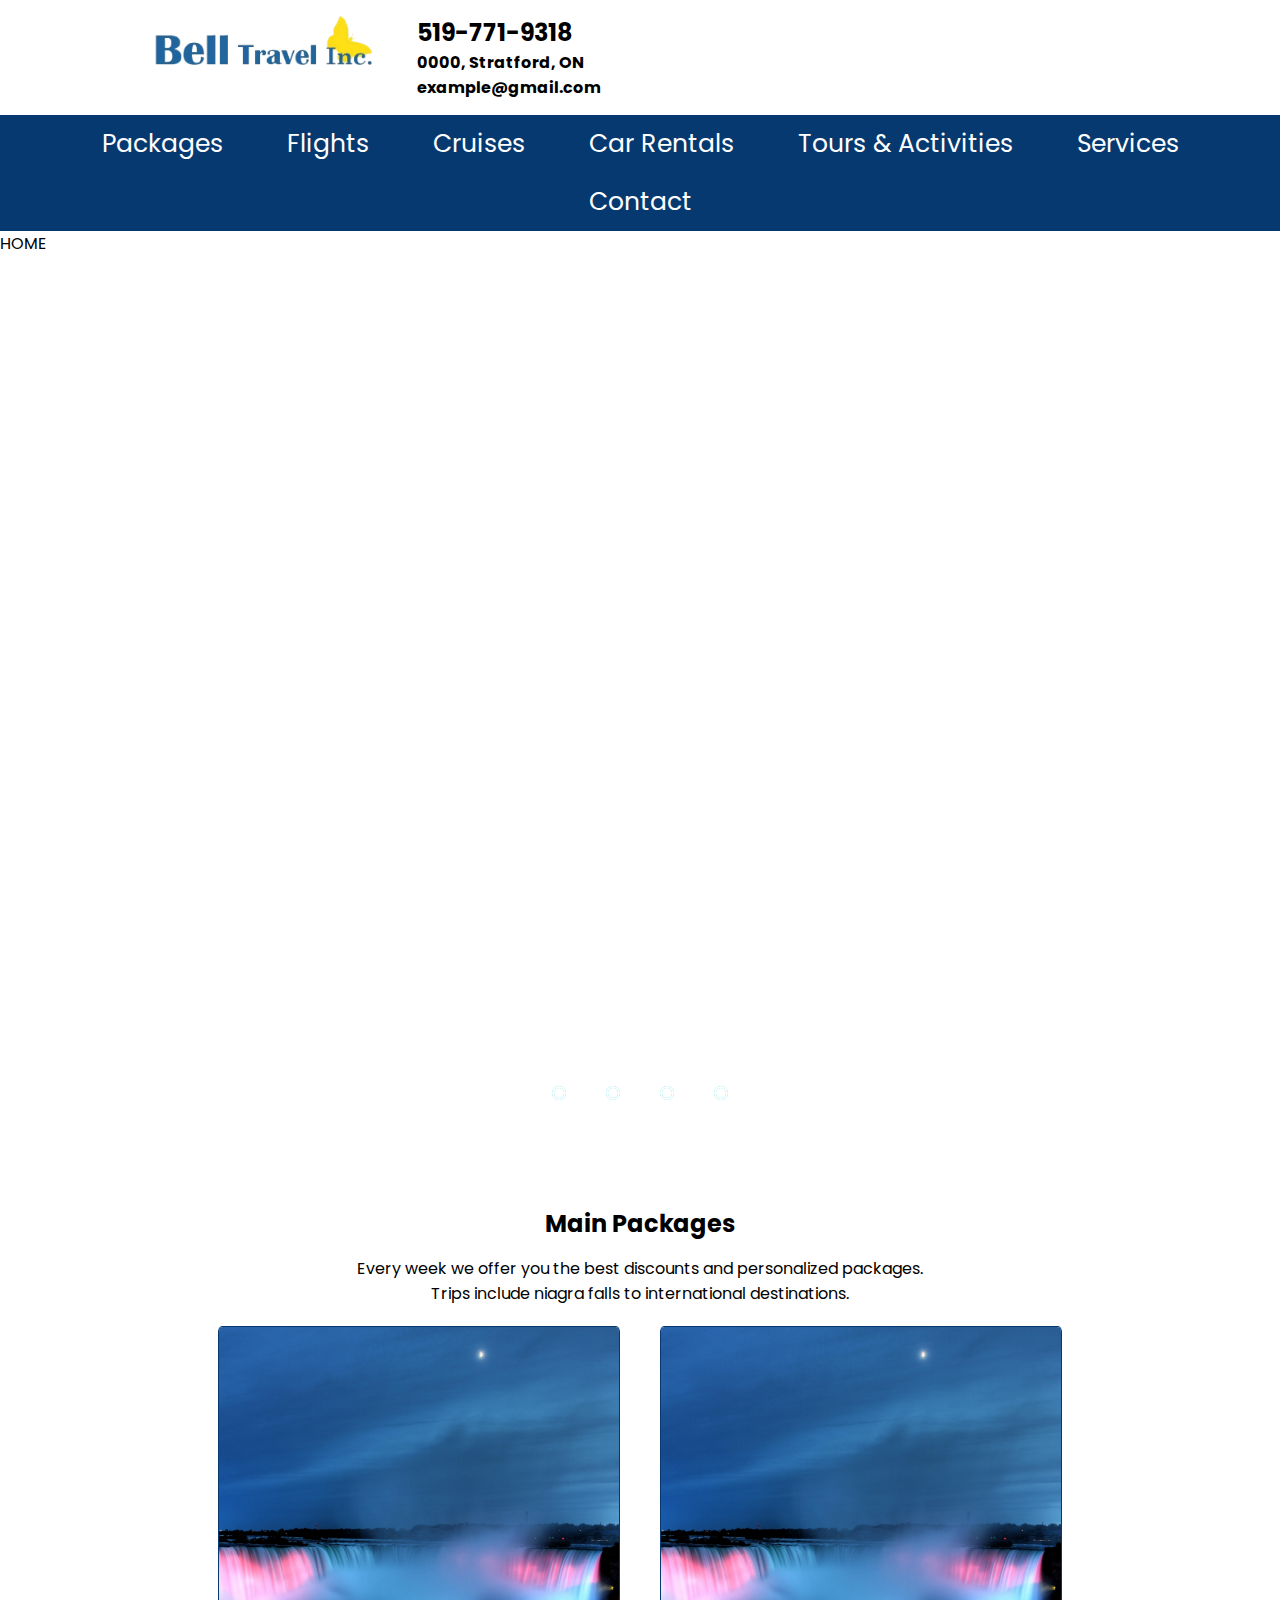
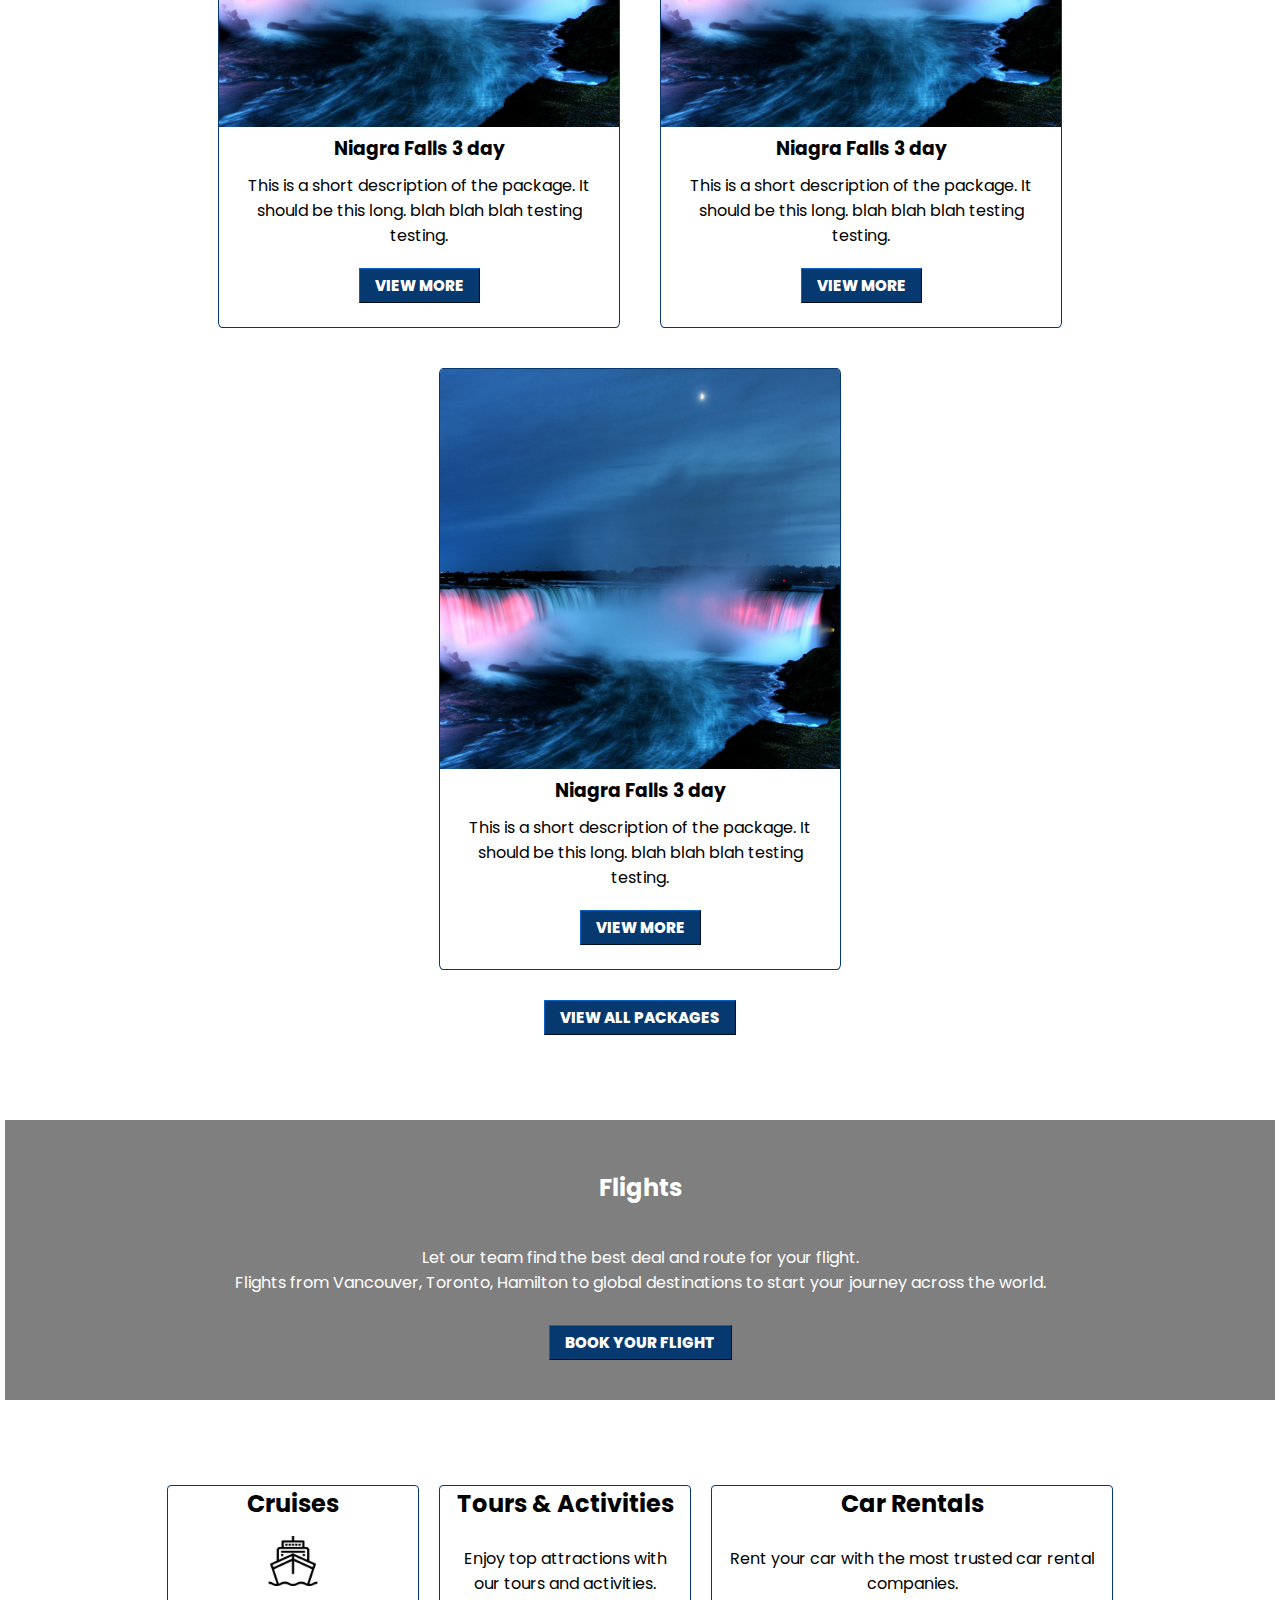
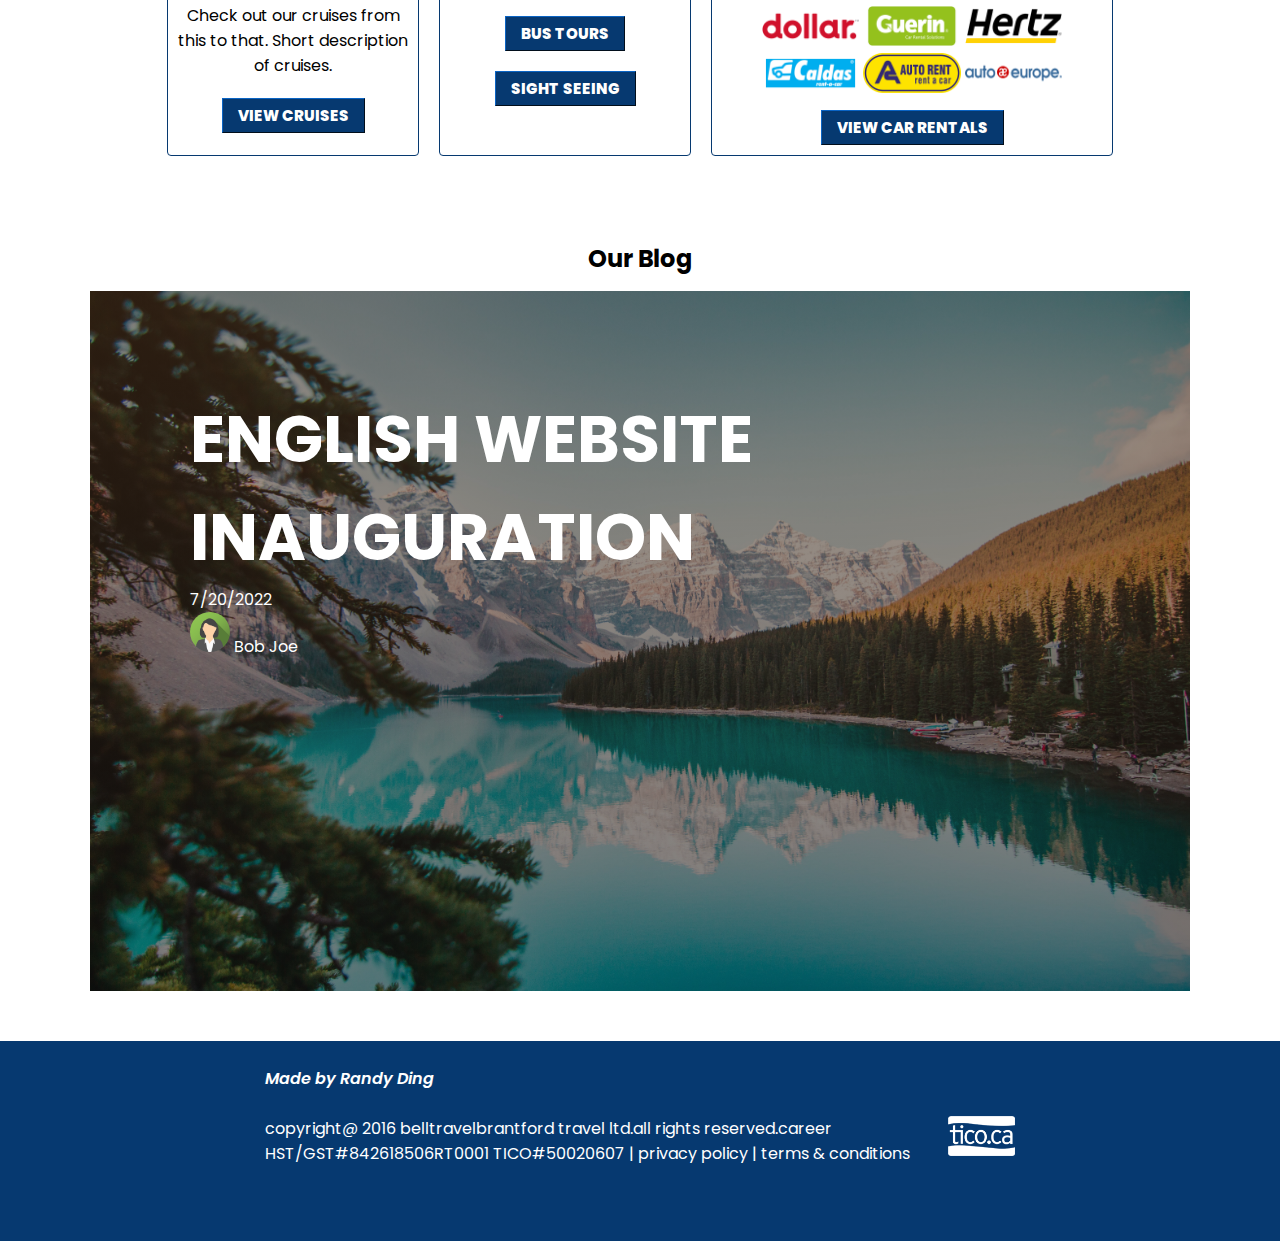
<file: index.html>
<!DOCTYPE html>

<!--HOME PAGE OF BELL TRAVEL WEBSITE, Created by: Randy Ding-->
<html lang="en" dir="ltr">
    <head>
        <title>Bell Travel</title>
        <link rel="stylesheet" href="header-footer.css"/>
        <link rel="stylesheet" href="home.css"/>
        <meta charset="utf-8">
        <script src="https://ajax.googleapis.com/ajax/libs/jquery/1.11.0/jquery.min.js"></script>
        <script src="parallax.min.js"></script>
    </head>


    <body>
        <!--header of page-->
        <header>
            <div class="banner">
                <li class="logo"><a href="index.html"><img src="images/logo - new.png" height="50"></a></li>
                <ul>
                    <li><h2>519-771-9318</h2></li>
                    <li><h4> 0000, Stratford, ON</h4></li>
                    <li><h4>example@gmail.com</h4></li>
                </ul>
            </div>
            <nav class="navigation-bar">
                <ul>
                    <a href="packages.html"><li>Packages</li></a>
                    <a href="flights.html"><li>Flights</li></a>
                    <a href="cruises.html"><li>Cruises</li></a>
                    <a href="carrental.html"><li>Car Rentals</li></a>
                    <li>Tours & Activities
                        <ul class="dropdown-menu">
                            <a href="bustours.html"><li>Bus Tours</li></a>
                            <li>Sight Seeing</li>
                        </ul>
                    </li>
                    <li>Services
                        <ul class="dropdown-menu">
                            <a href="chinesevisa.html"><li>Chinese Visa</li></a>
                            <li>NEXUS Application</li>
                            <li>
                                Flight schedules
                                <ul class="sub-menu">
                                    <li>Toronto Departures</li>
                                    <li>Hamilton Departures</li>
                                    <li>Vancouver Departures</li>
                                </ul>
                            </li>
                        </ul>
                    </li>
                    <a href="contact.html"><li>Contact</li></a>
                </ul>
            </nav>
        </header>

        <!--............-->
        <!--Body of page-->
        <!--............-->
        <div class="context">
            <!--Slider-->
            <div class="slider">
                <div class="slides">
                    <!--Radio buttons-->
                    <input type="radio" name="radio-btn" id="radio1">
                    <input type="radio" name="radio-btn" id="radio2">
                    <input type="radio" name="radio-btn" id="radio3">
                    <input type="radio" name="radio-btn" id="radio4">
                    <!--slide images-->
                    <div class="slide first">
                        HOME
                    </div>
                    <div class="slide second">
                        <img src="images/stock-poster 2.jpg" alt="">
                    </div>
                    <div class="slide third">
                        <img src="images/stock-poster 3.jpg" alt="">
                    </div>
                    <div class="slide fourth">
                        <img src="images/stock-poster 4.jpg" alt="">
                    </div>
                    <!--auto navigate-->
                    <div class="navigation-auto">
                        <div class="auto-btn1"></div>
                        <div class="auto-btn2"></div>
                        <div class="auto-btn3"></div>
                        <div class="auto-btn4"></div>
                    </div>
                </div>
                <!--manual navigate-->
                <div class="navigate-manual">
                    <label for="radio1" class="manual-btn"></label>
                    <label for="radio2" class="manual-btn"></label>
                    <label for="radio3" class="manual-btn"></label>
                    <label for="radio4" class="manual-btn"></label>
                </div>
            </div>
            <script type="text/javascript">
                var counter = 1;
                setInterval(function(){
                    document.getElementById('radio' + counter).checked = true;
                    counter++;
                    if(counter > 4){
                        counter = 1;
                    }
                }, 6000);
            </script>
            <!--Main Packages-->
            <div class="main-packages-section">
                <h2 class="title">Main Packages</h2>
                <p class="paragraph">Every week we offer you the best discounts and personalized packages.
                <br>Trips include niagra falls to international destinations.
                </p>
                <ul class="grid main-packages">
                    <li>
                        <img src="images/stock-crowne-plaza-niagara-falls-3114408472-3x2.jpg" height="400px">
                        <h3>Niagra Falls 3 day</h3>
                        <p>This is a short description of the package. It should be this long. blah blah blah testing testing.</p>
                        <button type="button"><a href="packages.html">VIEW MORE</a></button>
                    </li>
                    <li>
                        <img src="images/stock-crowne-plaza-niagara-falls-3114408472-3x2.jpg" height="400px">
                        <h3>Niagra Falls 3 day</h3>
                        <p>This is a short description of the package. It should be this long. blah blah blah testing testing.</p>
                        <button type="button"><a href="packages.html">VIEW MORE</a></button>
                    </li>
                    <li>
                        <img src="images/stock-crowne-plaza-niagara-falls-3114408472-3x2.jpg" height="400px">
                        <h3>Niagra Falls 3 day</h3>
                        <p>This is a short description of the package. It should be this long. blah blah blah testing testing.</p>
                        <button type="button" class="view-all"><a href="packages.html">VIEW MORE</a></button>
                    </li>
                </ul>
                <button type="button"><a href="packages.html">VIEW ALL PACKAGES</a></button>
            </div>
        <!--flights-->
            <div class="parallax-window" data-parallax="scroll" data-image-src="images\stock-toronto-pearson-international-airport-departures.jpg">
                <div class="flights-section">
                    <h2 class="flights title">Flights</h2>
                    <p class="flights paragraph">Let our team find the best deal and route for your flight.<br>
                    Flights from Vancouver, Toronto, Hamilton to global destinations to start your journey across the world.
                    </p>
                    <button type="button" class="flight-btn"><a href="flights.html">BOOK YOUR FLIGHT</a></button>
                </div>
            </div>
        <!--Other Bookings-->
            <div class="other-bookings-section">
                <ul class="grid other-bookings">
                    <li class="cruises">
                        <h2 class="title">Cruises</h2>
                        <img src="images/ship.png" height="50px">
                        <p>Check out our cruises from this to that. Short description of cruises.</p>
                        <button type="button"><a href=cruises.html>VIEW CRUISES</a></button>
                    </li>
                    <li class="tours-and-activities">
                        <h2 class="title">Tours & Activities</h2>
                        <p>Enjoy top attractions with our tours and activities.</p>
                        <button type="button"><a href=bustours.html>BUS TOURS</a></button>
                        <button type="button"><a href=sightseeing.html>SIGHT SEEING</a></button>
                    </li>
                    <li class="car-rentals">
                        <h2 class="title">Car Rentals</h2>
                        <p>Rent your car with the most trusted car rental companies.</p>
                        <ul>
                            <li><img src="images/dollar.png" height="40px"></li>
                            <li><img src="images/guerin.png" height="40px"></li>
                            <li><img src="images/hertz.png" height="40px"></li>
                            <li><img src="images/caldas.png" height="40px"></li>
                            <li><img src="images/auto_rent.png" height="40px"></li>
                            <li><img src="images/auto_europe.png" height="40px"></li>
                        </ul>
                        <button type="button"><a href="carrental.html">VIEW CAR RENTALS</a></button>
                    </li>
                </ul>
            </div>
            <div class="blog-container">
                <h2 class="title">Our Blog</h2>
                <a href="blog.html">
                    <div class="blog">
                        <h1 class="white">ENGLISH WEBSITE INAUGURATION</h1>
                        <p class="white">7/20/2022</p>
                        <ul>
                            <li><img src="images/img_avatar2.png" alt="Avatar" class="pfp" height="40px"></li>
                            <li class="white line">Bob Joe</li>
                        </ul>
                    </div>
                </a>
            </div>
        </div>
             

        <!--footer of page-->
        <footer>
            <div class="foot">
                <p class="creater-name">Made by Randy Ding</p>
                <p>copyright@ 2016 belltravelbrantford travel ltd.all rights reserved.career HST/GST#842618506RT0001    TICO#50020607 | 
                <a href="https://www.tico.ca/about-tico/policies/privacy-policy.html#:~:text=TICO%20has%20the%20authority%20to,fulfill%20its%20consumer%20protection%20mandate." class="white">privacy policy</a> | terms & conditions</p>
                <img class="tico-img"src="images/tico-logo-footer.png" height="40px"/>
            </div>
        </footer>
    </body>



</html>
</file>
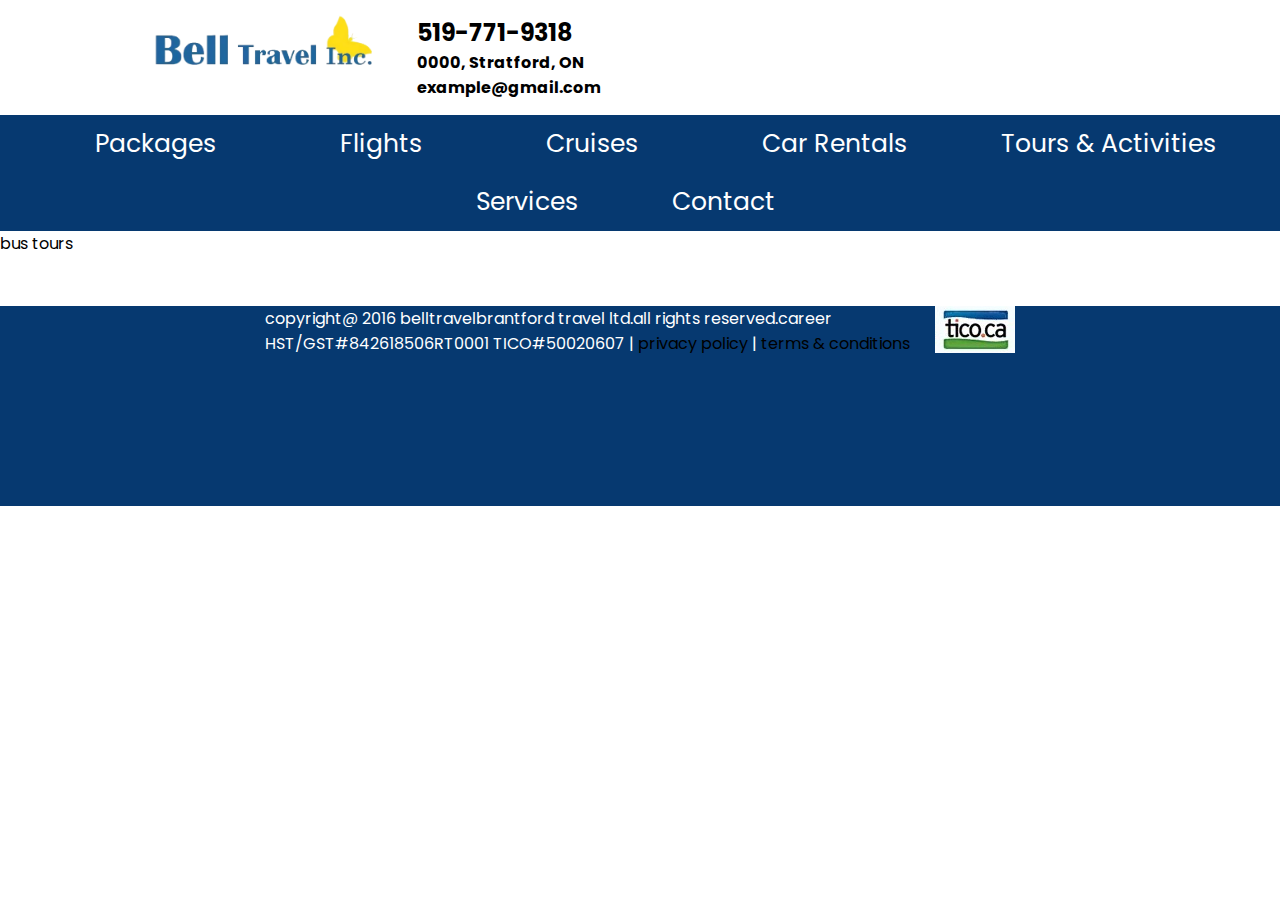
<file: bustours.html>
<!DOCTYPE html>

<!--TOURS & ACTIVITIES OF BELL TRAVEL WEBSITE, Created by: Randy Ding-->
<html>
    <head>
        <title>Bell Travel</title>
        <link rel="stylesheet" href="header-footer.css"/>

    </head>


    <body>
        <!--header of page-->
        <header>
            <div class="banner">
                <li class="logo"><a href="index.html"><img src="images/logo - new.png" height="50"></a></li>
                <ul>
                    <li><h2>519-771-9318</h2></li>
                    <li><h4> 0000, Stratford, ON</h4></li>
                    <li><h4>example@gmail.com</h4></li>
                </ul>
            </div>
            <nav class="navigation-bar">
                <ul>
                    <li><a href="packages.html">Packages</a></li>
                    <li><a href="flights.html">Flights</a></li>
                    <li><a href="cruises.html">Cruises</a></li>
                    <li><a href="carrentals.html">Car Rentals</a></li>
                    <li>Tours & Activities
                        <ul class="dropdown-menu">
                            <li><a href="bustours.html">Bus Tours</a></li>
                        </ul>
                    </li>
                    <li>Services
                        <ul class="dropdown-menu">
                            <li><a href="chinesevisa.html">Chinese Visa</a></li>
                            <li>NEXUS Application</li>
                            <li>Flight schedules</li>
                        </ul>
                    </li>
                    <li><a href="contact.html">Contact</a></li>
                </ul>
            </nav>
            bus tours
        </header>

        <!--Body of page-->
        

        <!--footer of page-->
        <footer>
            <div class="foot">
                <p>copyright@ 2016 belltravelbrantford travel ltd.all rights reserved.career HST/GST#842618506RT0001    TICO#50020607 |
                <span class="lan"><a href="https://www.tico.ca/about-tico/policies/privacy-policy.html#:~:text=TICO%20has%20the%20authority%20to,fulfill%20its%20consumer%20protection%20mandate.">privacy policy</a></span> | <span class="lan">terms & conditions</span></p>
                <img class="tico-img"src="images/tico.jpg" />
             </div>
        </footer>
    </body>



</html>
</file>
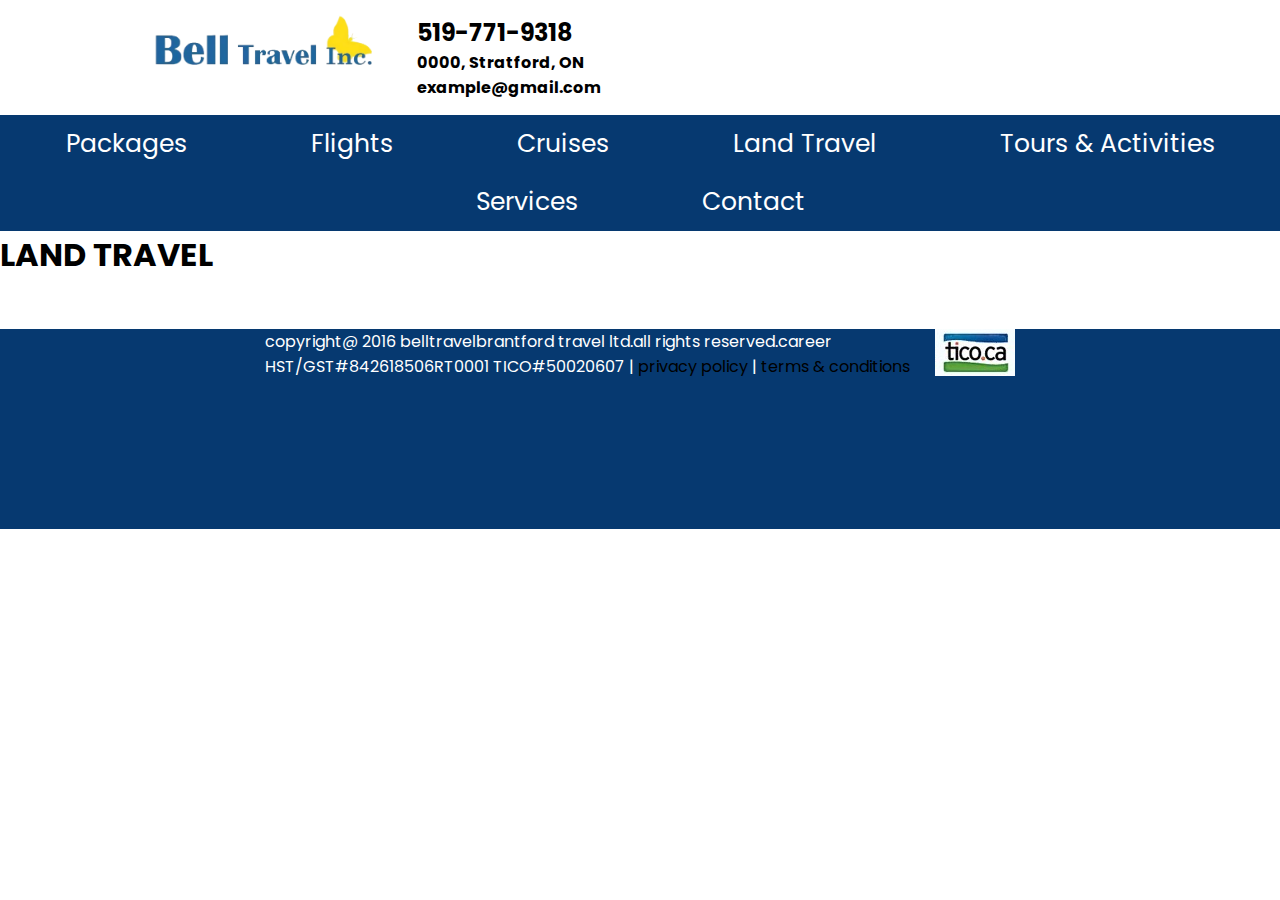
<file: carrental.html>
<!DOCTYPE html>

<!--LAND TRAVEL PAGE OF BELL TRAVEL WEBSITE, Created by: Randy Ding-->
<html>
    <head>
        <title>Bell Travel</title>
        <link rel="stylesheet" href="header-footer.css"/>

    </head>


    <body>
        <!--header of page-->
        <header>
            <div class="banner">
                <li class="logo"><a href="index.html"><img src="images/logo - new.png" height="50"></a></li>
                <ul>
                    <li><h2>519-771-9318</h2></li>
                    <li><h4> 0000, Stratford, ON</h4></li>
                    <li><h4>example@gmail.com</h4></li>
                </ul>
            </div>
            <nav class="navigation-bar">
                <ul>
                    <li><a href="packages.html">Packages</a></li>
                    <li><a href="flights.html">Flights</a></li>
                    <li><a href="cruises.html">Cruises</a></li>
                    <li><a href="landtravel.html">Land Travel</a></li>
                    <li><a href="tours&activities.html">Tours & Activities</a></li>
                    <li><a href="services.html">Services</a></li>
                    <li><a href="contact.html">Contact</a></li>
                </ul>
            </nav>
            <h1>LAND TRAVEL</h1>
        </header>

        <!--Body of page-->
        

        <!--footer of page-->
        <footer>
            <div class="foot">
                <p>copyright@ 2016 belltravelbrantford travel ltd.all rights reserved.career HST/GST#842618506RT0001    TICO#50020607 |
                <span class="lan"><a href="https://www.tico.ca/about-tico/policies/privacy-policy.html#:~:text=TICO%20has%20the%20authority%20to,fulfill%20its%20consumer%20protection%20mandate.">privacy policy</a></span> | <span class="lan">terms & conditions</span></p>
                <img class="tico-img"src="images/tico.jpg" />
             </div>
        </footer>
    </body>



</html>
</file>
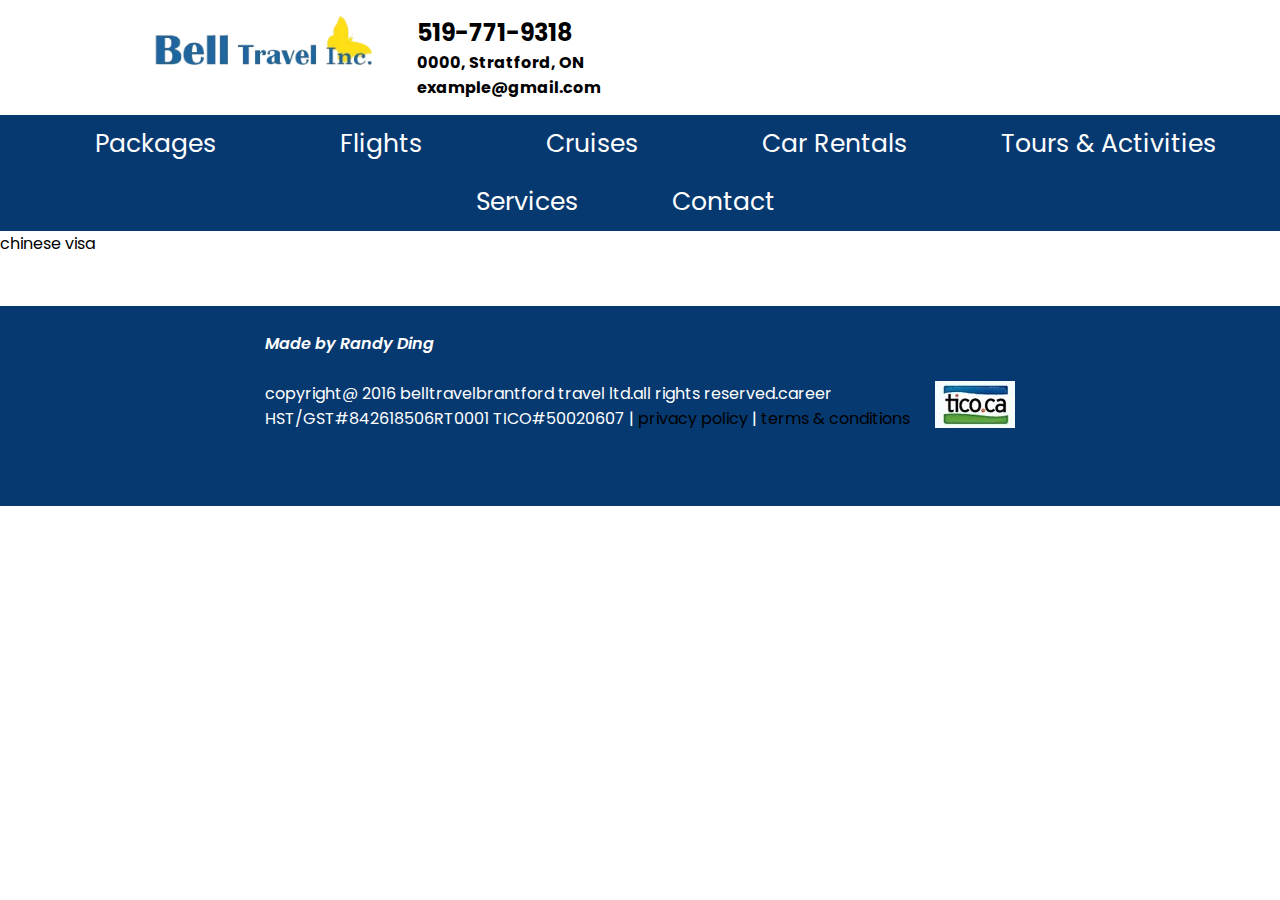
<file: chinesevisa.html>
<!DOCTYPE html>

<!--SERVICES PAGE OF BELL TRAVEL WEBSITE, Created by: Randy Ding-->
<html>
    <head>
        <title>Bell Travel</title>
        <link rel="stylesheet" href="header-footer.css"/>

    </head>


    <body>
        <!--header of page-->
        <header>
            <div class="banner">
                <li class="logo"><a href="index.html"><img src="images/logo - new.png" height="50"></a></li>
                <ul>
                    <li><h2>519-771-9318</h2></li>
                    <li><h4> 0000, Stratford, ON</h4></li>
                    <li><h4>example@gmail.com</h4></li>
                </ul>
            </div>
            <nav class="navigation-bar">
                <ul>
                    <li><a href="packages.html">Packages</a></li>
                    <li><a href="flights.html">Flights</a></li>
                    <li><a href="cruises.html">Cruises</a></li>
                    <li><a href="carrental.html">Car Rentals</a></li>
                    <li>Tours & Activities
                        <ul class="dropdown-menu">
                            <li><a href="bustours.html">Bus Tours</a></li>
                        </ul>
                    </li>
                    <li>Services
                        <ul class="dropdown-menu">
                            <li><a href="chinesevisa.html">Chinese Visa</a></li>
                            <li>NEXUS Application</li>
                            <li>Flight schedules</li>
                        </ul>
                    </li>
                    <li><a href="contact.html">Contact</a></li>
                </ul>
            </nav>
            chinese visa
        </header>

        <!--Body of page-->
        

        <!--footer of page-->
        <footer>
            <div class="foot">
                <p class="creater-name">Made by Randy Ding</p>
                <p>copyright@ 2016 belltravelbrantford travel ltd.all rights reserved.career HST/GST#842618506RT0001    TICO#50020607 |
                <span class="lan"><a href="https://www.tico.ca/about-tico/policies/privacy-policy.html#:~:text=TICO%20has%20the%20authority%20to,fulfill%20its%20consumer%20protection%20mandate.">privacy policy</a></span> | <span class="lan">terms & conditions</span></p>
                <img class="tico-img"src="images/tico.jpg" />
             </div>
        </footer>
    </body>



</html>
</file>
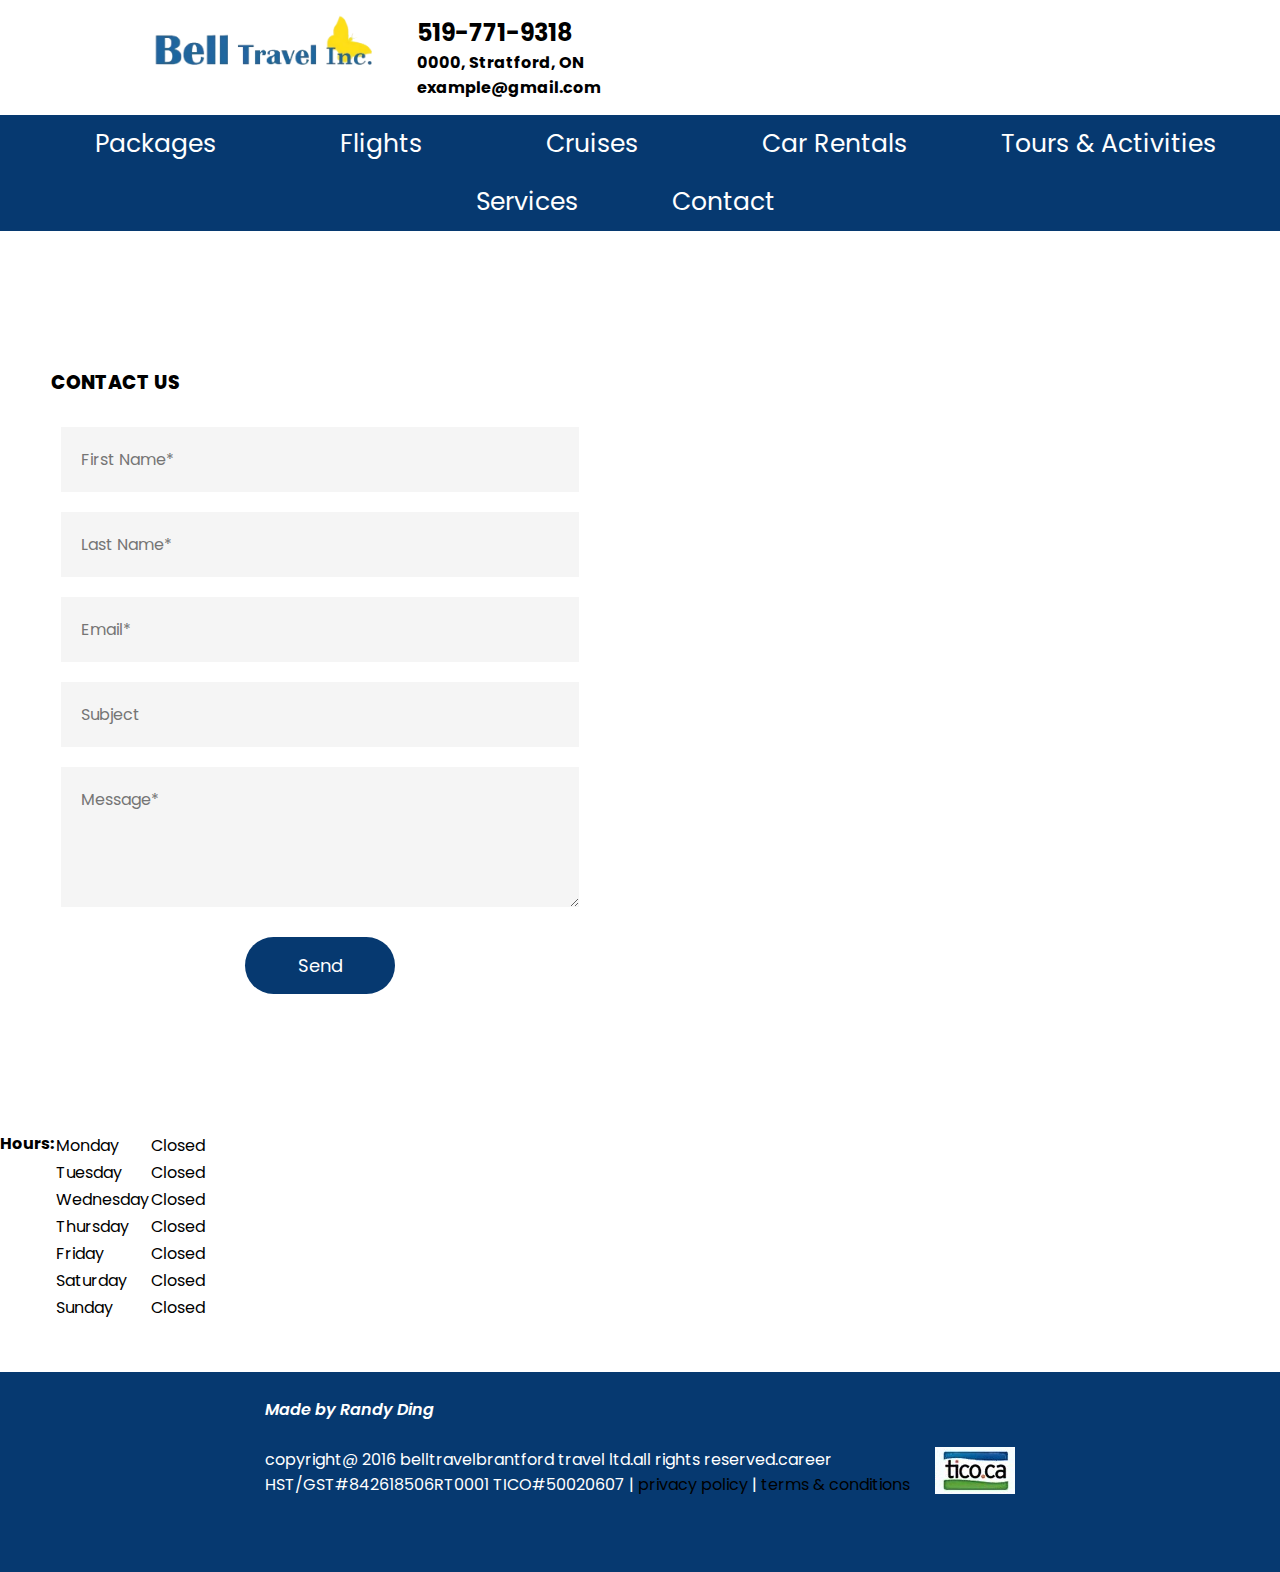
<file: contact.html>
<!DOCTYPE html>

<!--CONTACT PAGE OF BELL TRAVEL WEBSITE, Created by: Randy Ding-->
<html>
    <head>
        <title>Bell Travel</title>
        <link rel="stylesheet" href="header-footer.css"/>
        <link rel="stylesheet" href="contact.css"/>

    </head>


    <body>
        <!--header of page-->
        <header>
            <div class="banner">
                <li class="logo"><a href="index.html"><img src="images/logo - new.png" height="50"></a></li>
                <ul>
                    <li><h2>519-771-9318</h2></li>
                    <li><h4> 0000, Stratford, ON</h4></li>
                    <li><h4>example@gmail.com</h4></li>
                </ul>
            </div>
            <nav class="navigation-bar">
                <ul>
                    <li><a href="packages.html">Packages</a></li>
                    <li><a href="flights.html">Flights</a></li>
                    <li><a href="cruises.html">Cruises</a></li>
                    <li><a href="carrental.html">Car Rentals</a></li>
                    <li>Tours & Activities
                        <ul class="dropdown-menu">
                            <li><a href="bustours.html">Bus Tours</a></li>
                        </ul>
                    </li>
                    <li>Services
                        <ul class="dropdown-menu">
                            <li><a href="chinesevisa.html">Chinese Visa</a></li>
                            <li>NEXUS Application</li>
                            <li>Flight schedules</li>
                        </ul>
                    </li>
                    <li><a href="contact.html">Contact</a></li>
                </ul>
            </nav>
        </header>

        <!--Body of page-->

        <!--Contact form-->
        <div class="containerl">
            <div class="contact-form">
                <form onsubmit="sendEmail(); reset(); return false;">
                    <h3>CONTACT US</h3>
                    <input type="text" id="first-name" placeholder="First Name*" required>
                    <input type="text" id="last-name" placeholder="Last Name*" required>
                    <input type="email" id="email" placeholder="Email*" required>
                    <input type="text" id="subject" placeholder="Subject">
                    <textarea id="message" rows="4" placeholder="Message*" required></textarea>
                    <button type="submit">Send</button>
                </form>
            </div>
            <script src="https://smtpjs.com/v3/smtp.js"></script>
            <script>
                function sendEmail(){
                    Email.send({
                        Host : "smtp.elasticemail.com",
                        Username : "dingrandy6@gmail.com",
                        Password : "1AF35326161BA3B3D89F2539D568457711FA",
                        To : "lucyzhao2017@gmail.com",
                        From : document.getElementById("email").value,
                        Subject : document.getElementById("subject").value,
                        Body : "Name:" + document.getElementById("first-name").value + " " + document.getElementById("last-name").value
                                + "<br> Email:" + document.getElementById("email").value
                                + "<br> Subject:" + document.getElementById("subject").value
                                + "<br> Message:" + document.getElementById("message").value
                    }).then(
                    message => alert(message)
                    );
                }
            </script>

        <!--Contact info-->
        <div class="info">
                <h4>Hours:</h4>
                <table>
                    <tr>
                        <td>Monday</td>
                        <td>Closed</td>
                    </tr>
                    <tr>
                        <td>Tuesday</td>
                        <td>Closed</td>
                    </tr>
                    <tr>
                        <td>Wednesday</td>
                        <td>Closed</td>
                    </tr>
                    <tr>
                        <td>Thursday</td>
                        <td>Closed</td>
                    </tr>
                    <tr>
                        <td>Friday</td>
                        <td>Closed</td>
                    </tr>
                    <tr>
                        <td>Saturday</td>
                        <td>Closed</td>
                    </tr>
                    <tr>
                        <td>Sunday</td>
                        <td>Closed</td>
                    </tr>
                </table>
        </div>
    </div>



        <!--footer of page-->
        <footer>
            <div class="foot">
                <p class="creater-name">Made by Randy Ding</p>
                <p>copyright@ 2016 belltravelbrantford travel ltd.all rights reserved.career HST/GST#842618506RT0001    TICO#50020607 |
                <span class="lan"><a href="https://www.tico.ca/about-tico/policies/privacy-policy.html#:~:text=TICO%20has%20the%20authority%20to,fulfill%20its%20consumer%20protection%20mandate.">privacy policy</a></span> | <span class="lan">terms & conditions</span></p>
                <img class="tico-img"src="images/tico.jpg" />
             </div>
        </footer>
    </body>



</html>
</file>
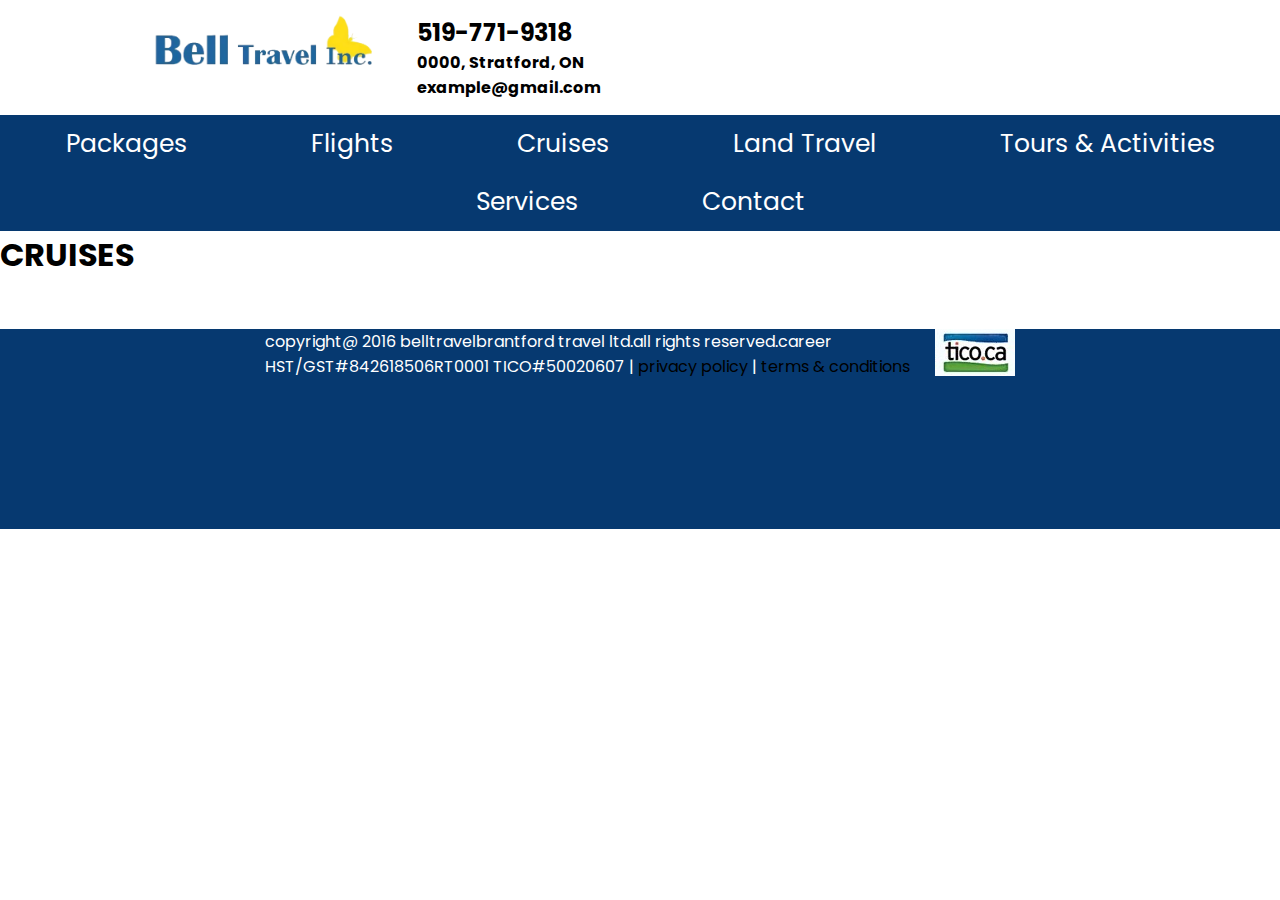
<file: cruises.html>
<!DOCTYPE html>

<!--CRUISES PAGE OF BELL TRAVEL WEBSITE, Created by: Randy Ding-->
<html>
    <head>
        <title>Bell Travel</title>
        <link rel="stylesheet" href="header-footer.css"/>

    </head>


    <body>
        <!--header of page-->
        <header>
            <div class="banner">
                <li class="logo"><a href="index.html"><img src="images/logo - new.png" height="50"></a></li>
                <ul>
                    <li><h2>519-771-9318</h2></li>
                    <li><h4> 0000, Stratford, ON</h4></li>
                    <li><h4>example@gmail.com</h4></li>
                </ul>
            </div>
            <nav class="navigation-bar">
                <ul>
                    <li><a href="packages.html">Packages</a></li>
                    <li><a href="flights.html">Flights</a></li>
                    <li><a href="cruises.html">Cruises</a></li>
                    <li><a href="landtravel.html">Land Travel</a></li>
                    <li><a href="tours&activities.html">Tours & Activities</a></li>
                    <li><a href="services.html">Services</a></li>
                    <li><a href="contact.html">Contact</a></li>
                </ul>
            </nav>
            <h1>CRUISES</h1>
        </header>

        <!--Body of page-->
        

        <!--footer of page-->
        <footer>
            <div class="foot">
                <p>copyright@ 2016 belltravelbrantford travel ltd.all rights reserved.career HST/GST#842618506RT0001    TICO#50020607 |
                <span class="lan"><a href="https://www.tico.ca/about-tico/policies/privacy-policy.html#:~:text=TICO%20has%20the%20authority%20to,fulfill%20its%20consumer%20protection%20mandate.">privacy policy</a></span> | <span class="lan">terms & conditions</span></p>
                <img class="tico-img"src="images/tico.jpg" />
             </div>
        </footer>
    </body>



</html>
</file>
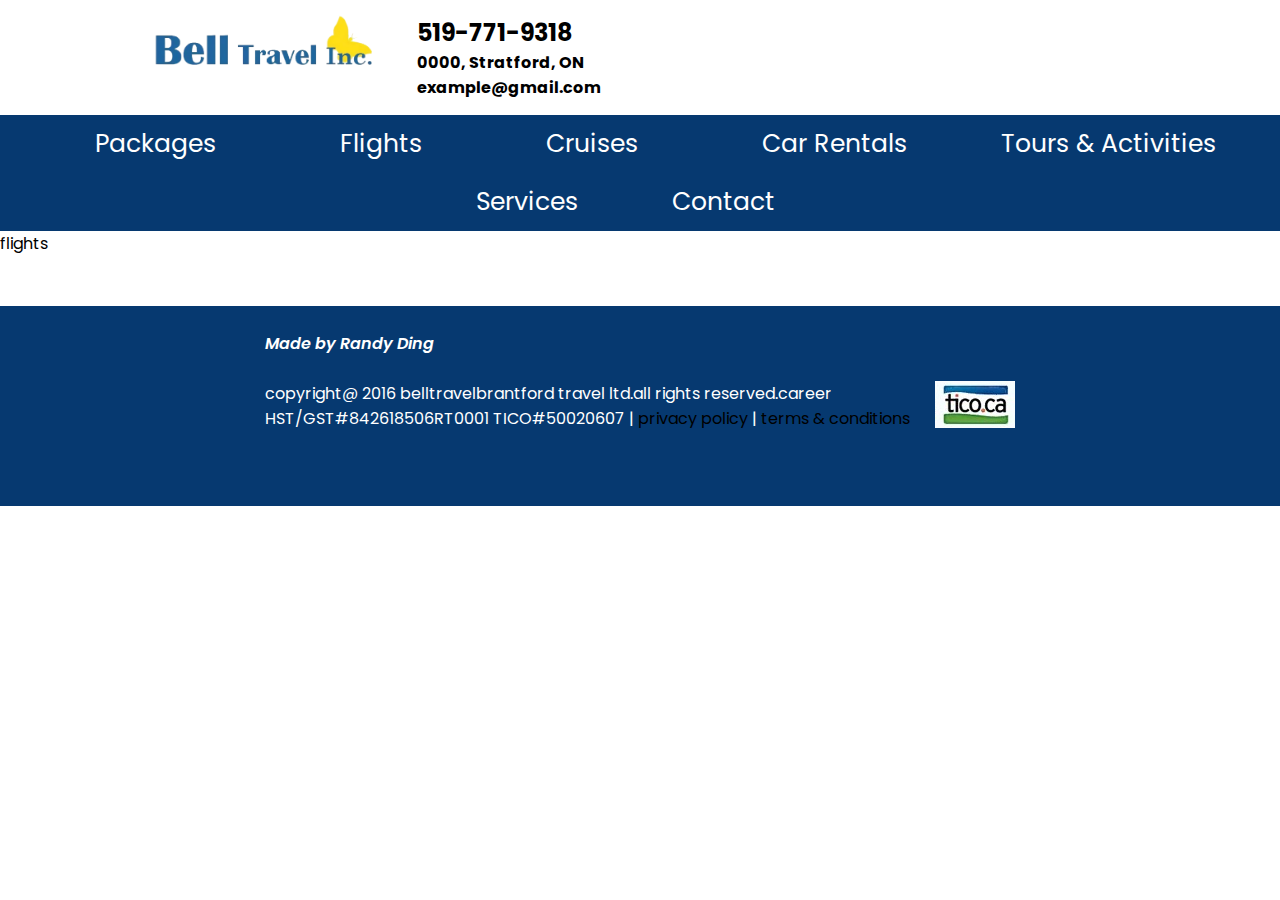
<file: flights.html>
<!DOCTYPE html>

<!--FLIGHTS PAGE OF BELL TRAVEL WEBSITE, Created by: Randy Ding-->
<html>
    <head>
        <title>Bell Travel</title>
        <link rel="stylesheet" href="header-footer.css"/>

    </head>


    <body>
        <!--header of page-->
        <header>
            <div class="banner">
                <li class="logo"><a href="index.html"><img src="images/logo - new.png" height="50"></a></li>
                <ul>
                    <li><h2>519-771-9318</h2></li>
                    <li><h4> 0000, Stratford, ON</h4></li>
                    <li><h4>example@gmail.com</h4></li>
                </ul>
            </div>
            <nav class="navigation-bar">
                <ul>
                    <li><a href="packages.html">Packages</a></li>
                    <li><a href="flights.html">Flights</a></li>
                    <li><a href="cruises.html">Cruises</a></li>
                    <li><a href="carrental.html">Car Rentals</a></li>
                    <li>Tours & Activities
                        <ul class="dropdown-menu">
                            <li><a href="bustours.html">Bus Tours</a></li>
                        </ul>
                    </li>
                    <li>Services
                        <ul class="dropdown-menu">
                            <li><a href="chinesevisa.html">Chinese Visa</a></li>
                            <li>NEXUS Application</li>
                            <li>Flight schedules</li>
                        </ul>
                    </li>
                    <li><a href="contact.html">Contact</a></li>
                </ul>
            </nav>
            flights
        </header>

        <!--Body of page-->
        

        <!--footer of page-->
        <footer>
            <div class="foot">
                <p class="creater-name">Made by Randy Ding</p>
                <p>copyright@ 2016 belltravelbrantford travel ltd.all rights reserved.career HST/GST#842618506RT0001    TICO#50020607 |
                <span class="lan"><a href="https://www.tico.ca/about-tico/policies/privacy-policy.html#:~:text=TICO%20has%20the%20authority%20to,fulfill%20its%20consumer%20protection%20mandate.">privacy policy</a></span> | <span class="lan">terms & conditions</span></p>
                <img class="tico-img"src="images/tico.jpg" />
             </div>
        </footer>
    </body>



</html>
</file>
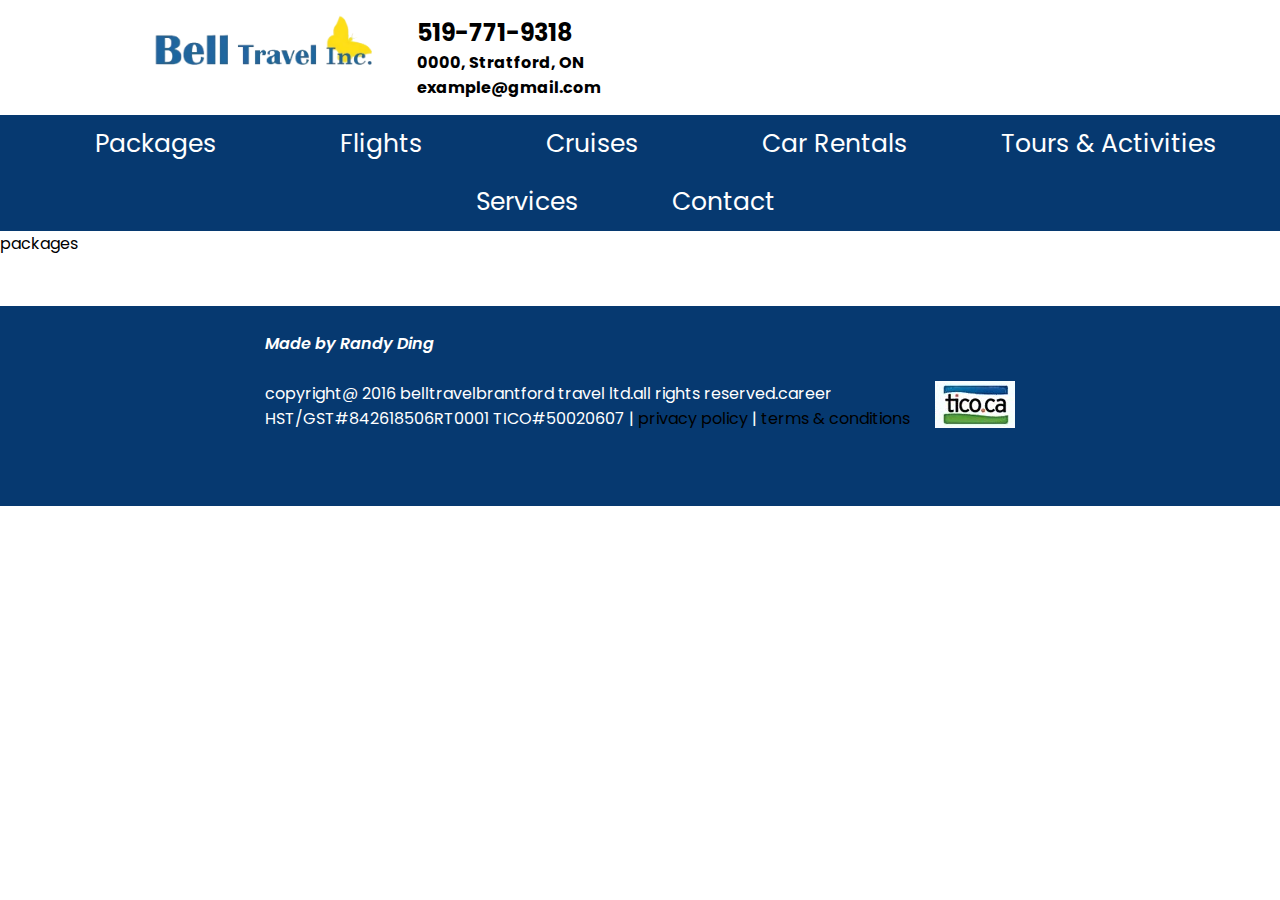
<file: packages.html>
<!DOCTYPE html>

<!--PACKAGES PAGE OF BELL TRAVEL WEBSITE, Created by: Randy Ding-->
<html>
    <head>
        <title>Bell Travel</title>
        <link rel="stylesheet" href="header-footer.css"/>

    </head>


    <body>
        <!--header of page-->
        <header>
            <div class="banner">
                <li class="logo"><a href="index.html"><img src="images/logo - new.png" height="50"></a></li>
                <ul>
                    <li><h2>519-771-9318</h2></li>
                    <li><h4> 0000, Stratford, ON</h4></li>
                    <li><h4>example@gmail.com</h4></li>
                </ul>
            </div>
            <nav class="navigation-bar">
                <ul>
                    <li><a href="packages.html">Packages</a></li>
                    <li><a href="flights.html">Flights</a></li>
                    <li><a href="cruises.html">Cruises</a></li>
                    <li><a href="carrental.html">Car Rentals</a></li>
                    <li>Tours & Activities
                        <ul class="dropdown-menu">
                            <li><a href="bustours.html">Bus Tours</a></li>
                        </ul>
                    </li>
                    <li>Services
                        <ul class="dropdown-menu">
                            <li><a href="chinesevisa.html">Chinese Visa</a></li>
                            <li>NEXUS Application</li>
                            <li>Flight schedules</li>
                        </ul>
                    </li>
                    <li><a href="contact.html">Contact</a></li>
                </ul>
            </nav>
            packages
        </header>

        <!--Body of page-->
        

        <!--footer of page-->
        <footer>
            <div class="foot">
                <p class="creater-name">Made by Randy Ding</p>
                <p>copyright@ 2016 belltravelbrantford travel ltd.all rights reserved.career HST/GST#842618506RT0001    TICO#50020607 |
                <span class="lan"><a href="https://www.tico.ca/about-tico/policies/privacy-policy.html#:~:text=TICO%20has%20the%20authority%20to,fulfill%20its%20consumer%20protection%20mandate.">privacy policy</a></span> | <span class="lan">terms & conditions</span></p>
                <img class="tico-img"src="images/tico.jpg" />
             </div>
        </footer>
    </body>



</html>
</file>
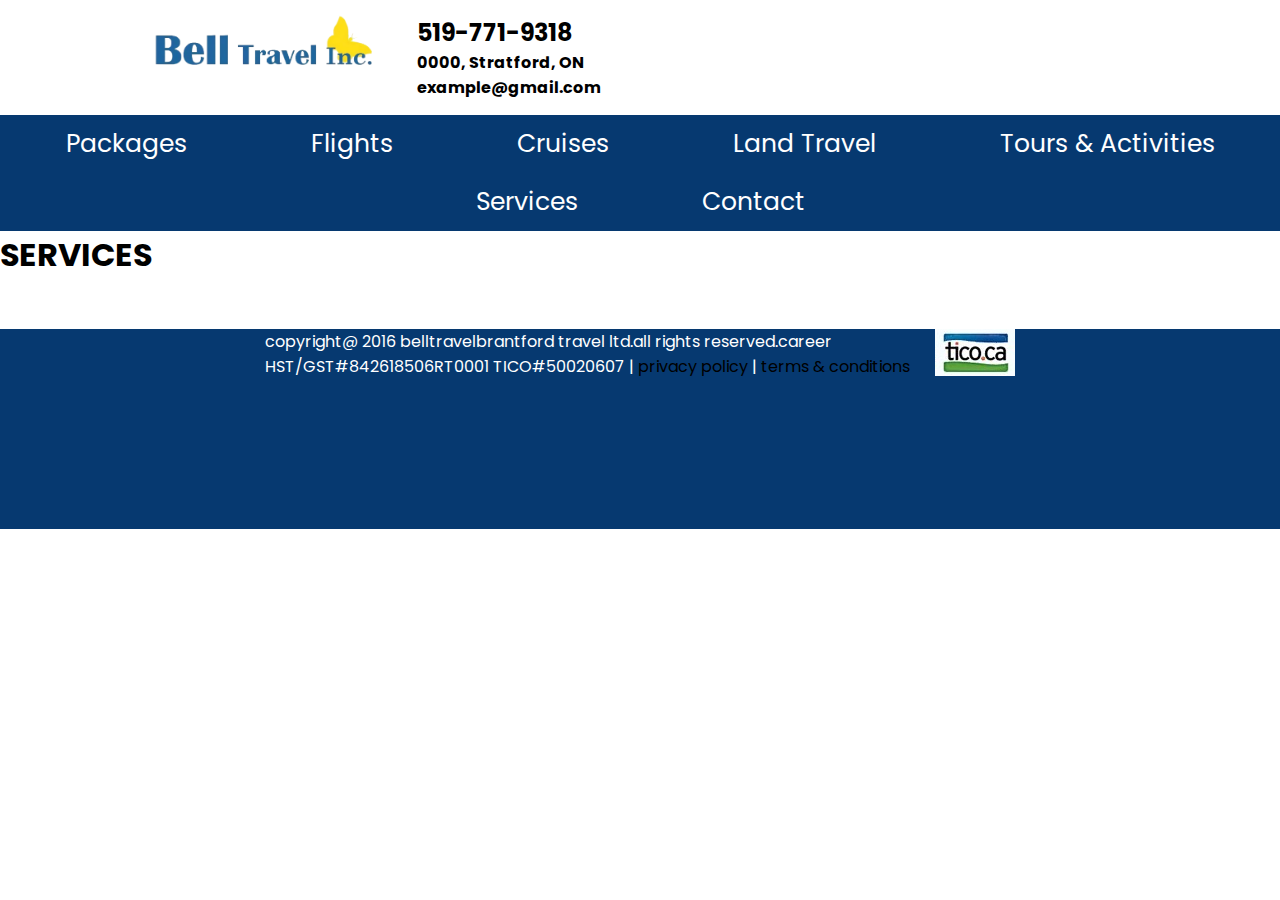
<file: services.html>
<!DOCTYPE html>

<!--SERVICES PAGE OF BELL TRAVEL WEBSITE, Created by: Randy Ding-->
<html>
    <head>
        <title>Bell Travel</title>
        <link rel="stylesheet" href="header-footer.css"/>

    </head>


    <body>
        <!--header of page-->
        <header>
            <div class="banner">
                <li class="logo"><a href="index.html"><img src="images/logo - new.png" height="50"></a></li>
                <ul>
                    <li><h2>519-771-9318</h2></li>
                    <li><h4> 0000, Stratford, ON</h4></li>
                    <li><h4>example@gmail.com</h4></li>
                </ul>
            </div>
            <nav class="navigation-bar">
                <ul>
                    <li><a href="packages.html">Packages</a></li>
                    <li><a href="flights.html">Flights</a></li>
                    <li><a href="cruises.html">Cruises</a></li>
                    <li><a href="landtravel.html">Land Travel</a></li>
                    <li><a href="tours&activities.html">Tours & Activities</a></li>
                    <li><a href="services.html">Services</a></li>
                    <li><a href="contact.html">Contact</a></li>
                </ul>
            </nav>
            <h1>SERVICES</h1>
        </header>

        <!--Body of page-->
        

        <!--footer of page-->
        <footer>
            <div class="foot">
                <p>copyright@ 2016 belltravelbrantford travel ltd.all rights reserved.career HST/GST#842618506RT0001    TICO#50020607 |
                <span class="lan"><a href="https://www.tico.ca/about-tico/policies/privacy-policy.html#:~:text=TICO%20has%20the%20authority%20to,fulfill%20its%20consumer%20protection%20mandate.">privacy policy</a></span> | <span class="lan">terms & conditions</span></p>
                <img class="tico-img"src="images/tico.jpg" />
             </div>
        </footer>
    </body>



</html>
</file>
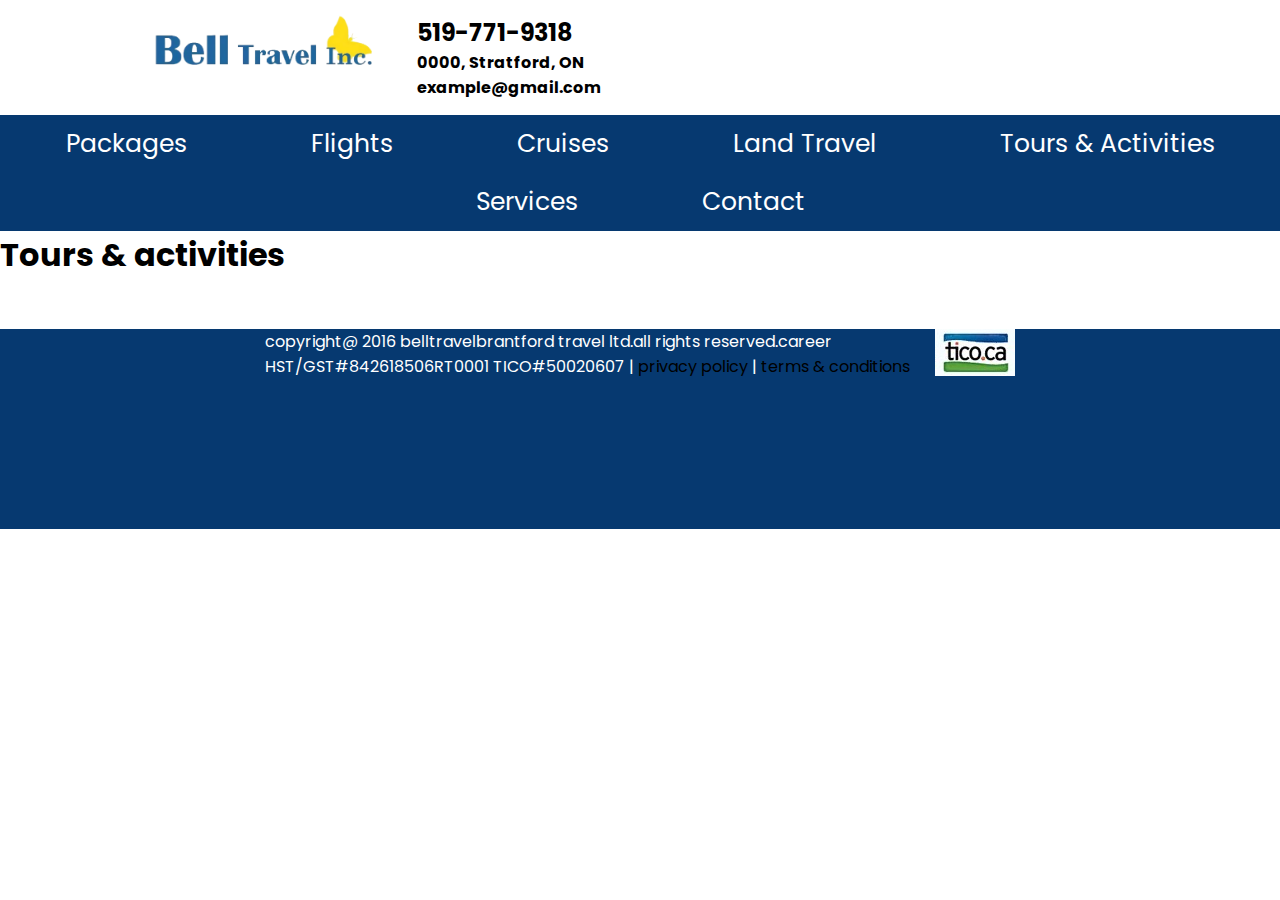
<file: tours&activities.html>
<!DOCTYPE html>

<!--TOURS & ACTIVITIES OF BELL TRAVEL WEBSITE, Created by: Randy Ding-->
<html>
    <head>
        <title>Bell Travel</title>
        <link rel="stylesheet" href="header-footer.css"/>

    </head>


    <body>
        <!--header of page-->
        <header>
            <div class="banner">
                <li class="logo"><a href="index.html"><img src="images/logo - new.png" height="50"></a></li>
                <ul>
                    <li><h2>519-771-9318</h2></li>
                    <li><h4> 0000, Stratford, ON</h4></li>
                    <li><h4>example@gmail.com</h4></li>
                </ul>
            </div>
            <nav class="navigation-bar">
                <ul>
                    <li><a href="packages.html">Packages</a></li>
                    <li><a href="flights.html">Flights</a></li>
                    <li><a href="cruises.html">Cruises</a></li>
                    <li><a href="landtravel.html">Land Travel</a></li>
                    <li><a href="tours&activities.html">Tours & Activities</a></li>
                    <li><a href="services.html">Services</a></li>
                    <li><a href="contact.html">Contact</a></li>
                </ul>
            </nav>
            <h1>Tours & activities</h1>
        </header>

        <!--Body of page-->
        

        <!--footer of page-->
        <footer>
            <div class="foot">
                <p>copyright@ 2016 belltravelbrantford travel ltd.all rights reserved.career HST/GST#842618506RT0001    TICO#50020607 |
                <span class="lan"><a href="https://www.tico.ca/about-tico/policies/privacy-policy.html#:~:text=TICO%20has%20the%20authority%20to,fulfill%20its%20consumer%20protection%20mandate.">privacy policy</a></span> | <span class="lan">terms & conditions</span></p>
                <img class="tico-img"src="images/tico.jpg" />
             </div>
        </footer>
    </body>



</html>
</file>
<file: header-footer.css>
@import url('https://fonts.googleapis.com/css2?family=Poppins:wght@200&display=swap');
* { 
    font-family: 'Poppins', sans-serif;
    color: black;
    margin: 0;
    padding: 0;
    list-style-type: none;
}

/*Header*/
.banner {
    text-align: left;
    padding-inline: 12%;
    padding-top: 15px;
    padding-bottom: 15px;
    background-color: white;
}

.logo{
    float: left;
    padding-right: 45px;
    padding-bottom: 10px;
    background-color: white;
}

/*Navigation Bar*/
.navigation-bar {
    width: 100%;
    text-align: center;
    background-color: #063970;
}

.navigation-bar li {
    padding: 10px;
}

.navigation-bar li, .navigation-bar li a {
    color: white;
    display: inline-block;
    padding-inline: 30px;
    font-size: 25px;
    list-style-type: none;
}

.navigation-bar li:hover, .navigation-bar li a:hover {
    color: #063970;
    background-color: white;
    display: inline-block;
    list-style-type: none;
}

.dropdown-menu {
    display: none;
    position: absolute;
    background-color: #063970;
    color: white;
    border-radius: 0px 0px 4px 4px;
}

.dropdown-menu li {
    display: block;
    font-size: 17px;
    text-align: left;
    padding: 5px;
}

.sub-menu li{
    display: none;
}

.dropdown-menu li:hover ul li{
    display: block;
    border-radius: 0px 0px 4px 4px;
}

.navigation-bar ul li:hover ul {
    display: block;
    position: absolute;
    background-color: #063970;
    color: white;
    border-radius: 0px 0px 4px 4px;
    z-index: 100;
}



/*      */
/*Footer*/
/*      */

footer {
    background-color: #063970;
    margin-top: 50px;
}

.foot {
    width: 100%;
    height: 200px;
    margin: auto;
    max-width: 750px;
}

.foot p {
    max-width: 650px;
    float: left;
    color: white;
}

.tico-img {
    float: right;
}

.creater-name {
    font-style: italic;
    font-weight: 600;
    padding: 25px 0px 25px;
}

/*Link styling*/
a:link { text-decoration: none; }
a:visited { text-decoration: none; }
a:hover { text-decoration: none; }
a:active { text-decoration: none; }

/*class for white font color*/
.white {
    color: white;
}
</file>
<file: home.css>
@import url('https://fonts.googleapis.com/css2?family=Poppins:wght@200&display=swap');


/*slider*/

.context {
    margin: 0;
    padding: 0;
    display: inline-block;
}

.slider {
    width: 100%;
    height: 100vh;
    overflow: hidden; 
}
.slides {
    width: 500%; 
    height: 100vh; 
    display: flex;
}

.slides input {
    display: none;
}

.slide {
    width: 20%;
    transition: 1s
}

.slide img {
    width: 100%;
    height: 100vh; 
    object-fit: cover;
    object-position: center center;

}

.navigate-manual {
    position: absolute;
    width: 100%;
    margin-top: -5vh;
    display: flex;
    justify-content: center;
}

.manual-btn {
    border: 2px solid white;
    padding: 5px;
    border-radius: 10px;
    cursor: pointer;
    transition: 1s;
}

.manual-btn:not(:last-child) {
    margin-right: 40px;
}

.manual-btn:hover{
    background: #40D3DC;
}

#radio1:checked ~ .first {
    margin-left: 0;
}

#radio2:checked ~ .first {
    margin-left: -20%;
}

#radio3:checked ~ .first {
    margin-left: -40%;
}

#radio4:checked ~ .first {
    margin-left: -60%;
}



.navigation-auto {
    position: absolute;
    display: flex;
    width: 100%;
    justify-content: center;
    margin-top: 95vh;
}

.navigation-auto div {
    border: 2px solid #40D3DC;
    padding: 5px;
    border-radius: 10px;
    transition: 1s;

}

.navigation-auto div:not(:last-child) {
    margin-right: 40px;
}

#radio1:checked ~ .navigation-auto .auto-btn1{
    background: #40D3DC;
}

#radio2:checked ~ .navigation-auto .auto-btn2{
    background: #40D3DC;
}

#radio3:checked ~ .navigation-auto .auto-btn3{
    background: #40D3DC;
}

#radio4:checked ~ .navigation-auto .auto-btn4{
    background: #40D3DC;
}

/*Main Packages*/
.main-packages-section {
    margin: 5px;
    padding: 70px;
    text-align: center;
}

.main-packages {
    text-align: center;
    max-width: 1200px;
    margin: auto;
}

.grid {
    max-width: 1400px;
    margin: auto;
    display: flex;
    flex-direction: row;
    flex-wrap: wrap;
    justify-content: center;
}

.main-packages img {
    width: 100%;
    border-radius: 1% 1% 0% 0%;
    object-fit: cover;
}

.title {
    padding-bottom: 15px;
}

.main-packages li p {
    margin: 10px;
}

.main-packages li {
    text-align: center;
    margin: 20px;
    border-style: solid;
    border-radius: 1%;
    border-width: 1px;
    border-color: #063970;
    width: 400px;
    height: 600px;
}

/*buttons*/
button {
    border-width: 1px;
    border-color: #063970;
    background-color: #063970;
    font-weight: 800;
    font-size: 15px;
    padding: 5px 15px 5px 15px;
    margin: 10px;
    transition: 0.1s;
}

button a {
    color: white;
}

button:hover {
    background-color: white;
    border-style: solid;
    border-width: 1px;
    border-color: #063970;
}

button a:hover {
    color: #063970;
}

/*flights*/
.parallax-window {
    background: transparent;
    z-index: 1;
    margin: 5px;
}

.flights-section{
    background-image: linear-gradient(rgba(0,0,0,0.5),rgba(0,0,0,0.5));
    text-align: center;
    margin-inline: auto;
    padding: 30px;

}

.flights {
    color: white;
    padding: 20px;
}

/*other bookings section*/
.other-bookings-section {
    max-width: 1200px;
    margin: 5px auto;
    padding: 70px;
    color: black;
}

.other-bookings li p {
    margin: 10px;
}

.cruises {
    border-radius: 4px;
    border-width: 1px;
    border-style: solid;
    border-color: #063970;
    width: 250px;
    text-align: center;
    margin: 10px;
}

.car-rentals {
    border-radius: 4px;
    border-width: 1px;
    border-style: solid;
    border-color: #063970;
    width: 400px;
    text-align: center;
    margin: 10px;
}

.car-rentals ul li {
    display: inline-block;
}

.tours-and-activities {
    border-radius: 4px;
    border-width: 1px;
    border-style: solid;
    border-color: #063970;
    width: 250px;
    text-align: center;
    margin: 10px;
}

/*blog*/
.blog-container {
    width: 1100px;
    margin: auto;
    text-align: center;
}

.blog {
    width: 900px;
    height: 500px;
    padding: 100px;
    background-image: linear-gradient(rgba(66, 36, 11, 0.5),rgba(0,0,0,0.5)), url("images/pexels-jaime-reimer-2662116.jpg");
    background-size: cover;
    background-position: center center;
    margin: auto;
    text-align: left;
    transition: 1s;
}

.blog:hover {
    background-image: linear-gradient(rgba(66, 36, 11, 0.7),rgba(0,0,0,0.7)), url("images/pexels-jaime-reimer-2662116.jpg");
    background-size: 110%;
}

.blog ul li {
    display: inline-block;
}

h1 {
    font-size: 65px;
}

.pfp {
    border-radius: 50%;
}
</file>
<file: contact.css>
.contact-form {
    width: 50%;
    height: 100vh;
    background: white;
    display: flex;
    flex-basis: 60%;
    align-items: center;
    justify-content: center;
}

form {
    background-color: white;
    display: flex;
    flex-direction: column;
    padding: 2vw 4vw;
    width: 90%;
}

form h3 {
    font-weight: 800;
    margin-bottom: 20px;
}

form input, form textarea {
    border: 0;
    margin: 10px;
    padding: 20px;
    outline: none;
    background-color: #f5f5f5;
    font-size: 16px;
}

form button {
    padding: 15px;
    background: #063970;
    color: #fff;
    font-size: 18px;
    border: 0;
    outline: none;
    cursor: pointer;
    width: 150px;
    margin: 20px auto 0;
    border-radius: 30px;
}

.info {
    display: flex;
    flex-basis: 40%;

}
</file>
